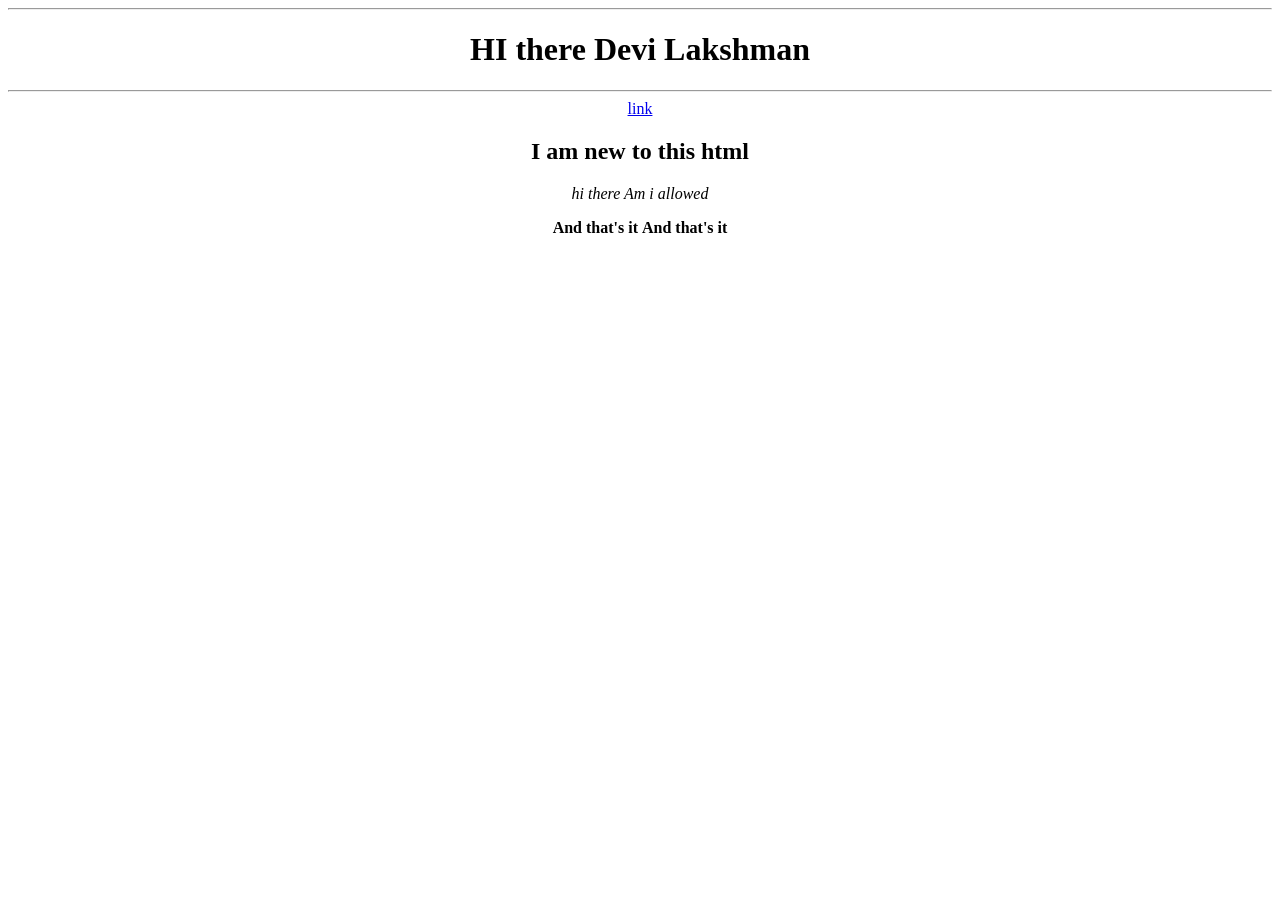
<file: index.html>
<!DOCTYPE html>
<html lang="en" dir="ltr">
            <head>
                <meta charset="utf-8">
                <title> Devi Lakshman 2  </title>
            </head>
  <body>
  <center>
  <hr>
  <h1>HI there Devi Lakshman</h1>
  <hr>
<a href="2index.html">link</a>

  <h2>I am new to this html </h2>
  <p><i>hi there Am i allowed</i> </p>
  <strong>And that's it</strong>
         <b>And that's it</b>
  </center>
  </body>
                    </html>
</file>
